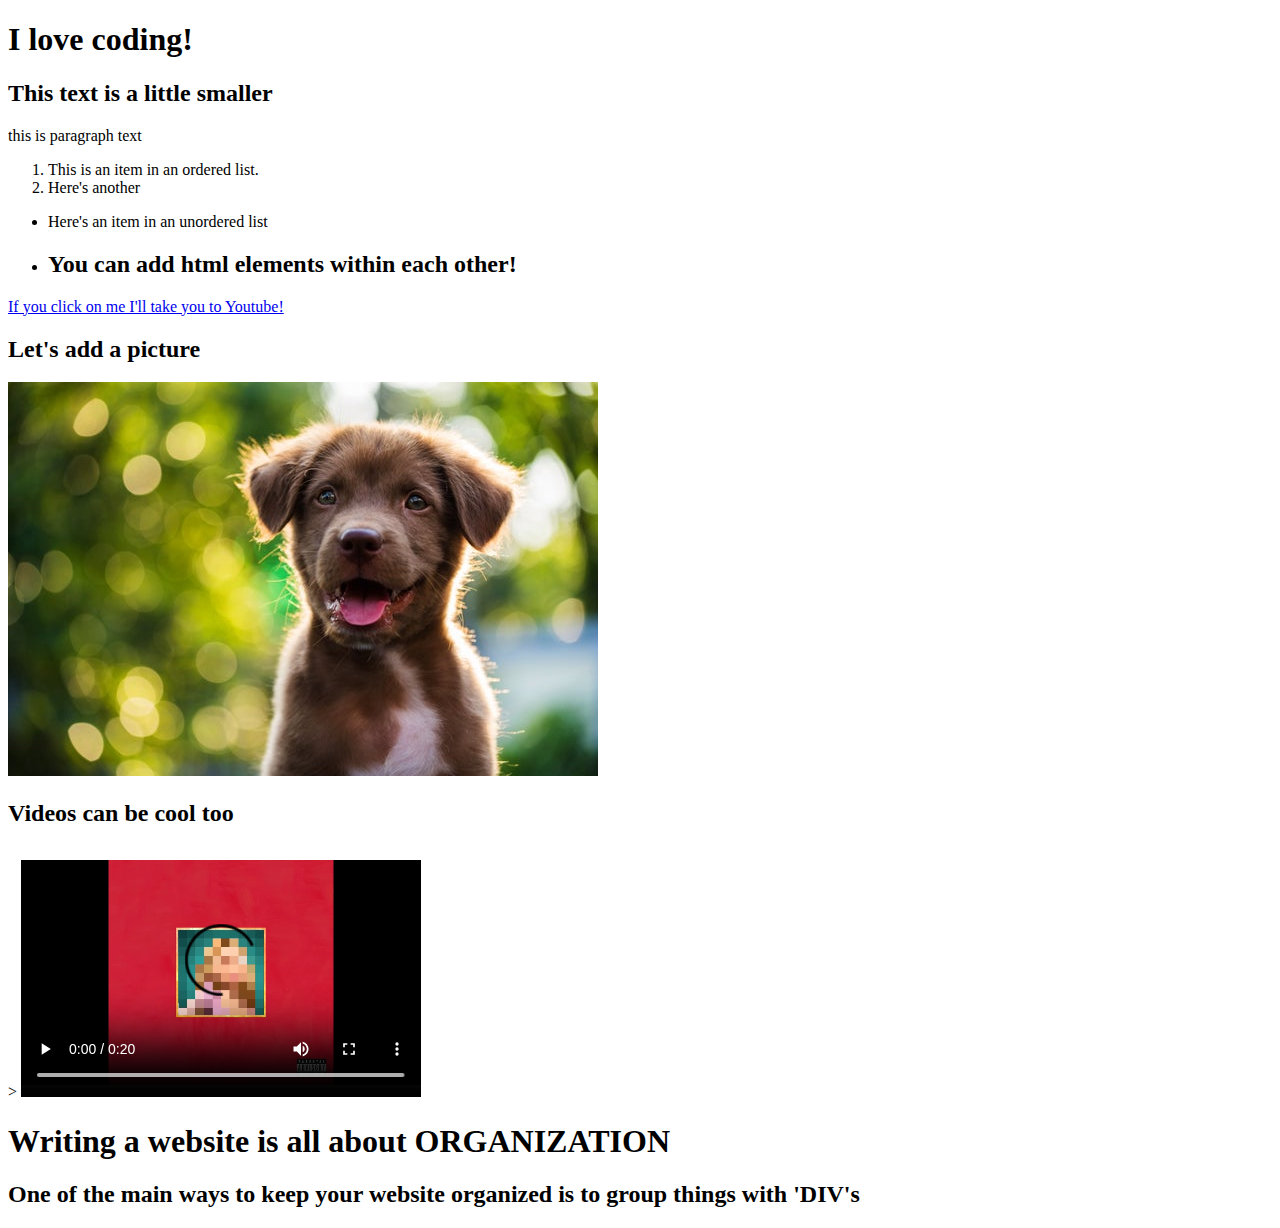
<file: lesson_01/index.html>
<!DOCTYPE html>
<html>
    <title>
        Lesson 01
    </title>
    <meta charset="utf-8">
    <head>
        <h1>I love coding!</h1>
        <h2>This text is a little smaller</h2>
    </head>
    <body>
        <p>this is paragraph text</p>
        <ol>

            <li>This is an item in an ordered list.</li>
            <li>Here's another</li>
        </ol>
        <ul>
            <li>Here's an item in an unordered list</li> 
            <li><h2>You can add html elements within each other!</h2></li>
        </ul>
        
        <a href="http://youtube.com">If you click on me I'll take you to Youtube!</a>

        <h2>Let's add a picture</h2>
        <img src="images/puppy.jpg" alt="A cute puppy"/>
        <h2>Videos can be cool too</h2>>
        <video width="400" height="250" controls>
            <source src="videos/all of the lights_Medium.mp4" type="video/mp4">
        </video>


        <h1>Writing a website is all about ORGANIZATION</h1>
        <h2>One of the main ways to keep your website organized is to group things with 'DIV's</h4>


    </body>
</html>
</file>
